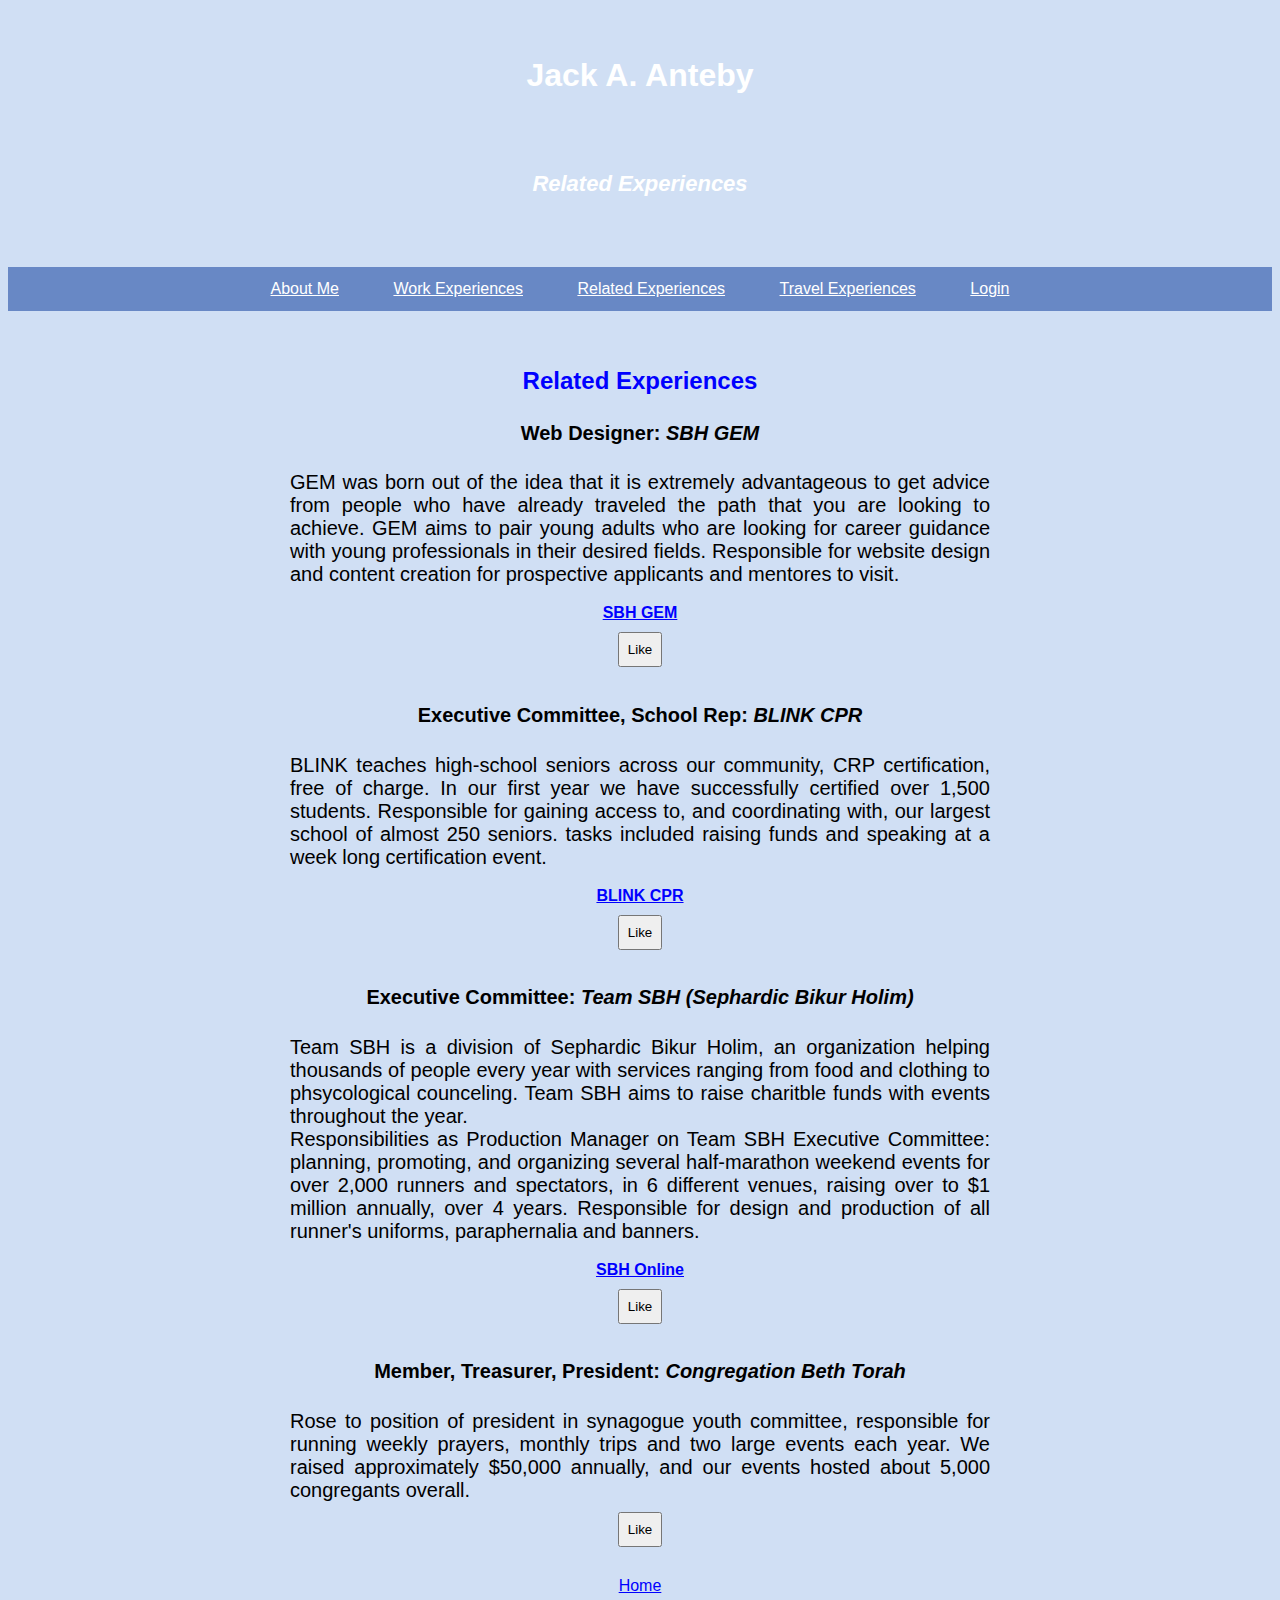
<file: Website2/Related-Experience.html>
<link href="style.css" rel="stylesheet">
  <style>
  header {
      margin: 0px;
      padding: 10px 0px 0px 0px;
      text-align: center;
      background: url("https://newevolutiondesigns.com/images/freebies/urban-landscape-wallpaper-preview-25.jpg");
      height: auto;
      display: block;
      width: 100%;
      background-size: cover;
      background-position: center;
      background-repeat: no-repeat;
      color: #fff;
    }
    </style>
  <body>
    <header>
    <br>
    <h1>Jack A. Anteby</h1>
    <br>
    <h5 id="quote"><em>Related Experiences</em></h5>
    <br>

    <ul>
      <li><a href="index.html">About Me</a></li>
      <li><a href="Work-Experience.html">Work Experiences</a></li>
      <li><a href="Related-Experience.html">Related Experiences</a></li>
      <li><a href="Travel-Experience.html">Travel Experiences</a></li>
      <li><a href="#">Login</a></li>
    </ul>
  </header>

  <article>
  <h2>Related Experiences</h2>
  <h4>Web Designer: <em>SBH GEM</em></h4>
  <p> GEM was born out of the idea that it is extremely advantageous to get advice from people who have already traveled the path that you are looking to achieve. GEM aims to pair young adults who are looking for career guidance with young professionals in their desired fields. Responsible for website design and content creation for prospective applicants and mentores to visit. </p><br>
  <a href="http://www.sbhgem.com"><strong>SBH GEM</strong></a><br>
  <button>Like</button>
  <h4>Executive Committee, School Rep: <em>BLINK CPR</em></h4>
  <p> BLINK teaches high-school seniors across our community, CRP certification, free of charge. In our first year we have successfully certified over 1,500 students. Responsible for gaining access to, and coordinating with, our largest school of almost 250 seniors. tasks included raising funds and speaking at a week long certification event. </p><br>
  <a href="http://www.blinkcpr.org/team.html"><strong>BLINK CPR</strong></a><br>
  <button>Like</button>
  <h4>Executive Committee: <em>Team SBH (Sephardic Bikur Holim)</em></h4>
  <p> Team SBH is a division of Sephardic Bikur Holim, an organization helping thousands of people every year with services ranging from food and clothing to phsycological counceling. Team SBH aims to raise charitble funds with events throughout the year. <br>
    Responsibilities as Production Manager on Team SBH Executive Committee: planning, promoting, and organizing several half-marathon weekend events for over 2,000 runners and spectators, in 6 different venues, raising over to $1 million annually, over 4 years. Responsible for design and production of all runner's uniforms, paraphernalia and banners. </p><br>
  <a href="http://www.sbhonline.org/default.asp"><strong>SBH Online</strong></a><br>
  <button>Like</button>
  <h4>Member, Treasurer, President: <em>Congregation Beth Torah</em></h4>
  <p> Rose to position of president in synagogue youth committee, responsible for running weekly prayers, monthly trips and two large events each year. We raised approximately $50,000 annually, and our events hosted about 5,000 congregants overall. </p>
  <button>Like</button>
  </article>
  <a href="index.html">Home</a>
  <br><br>
</body>
</file>
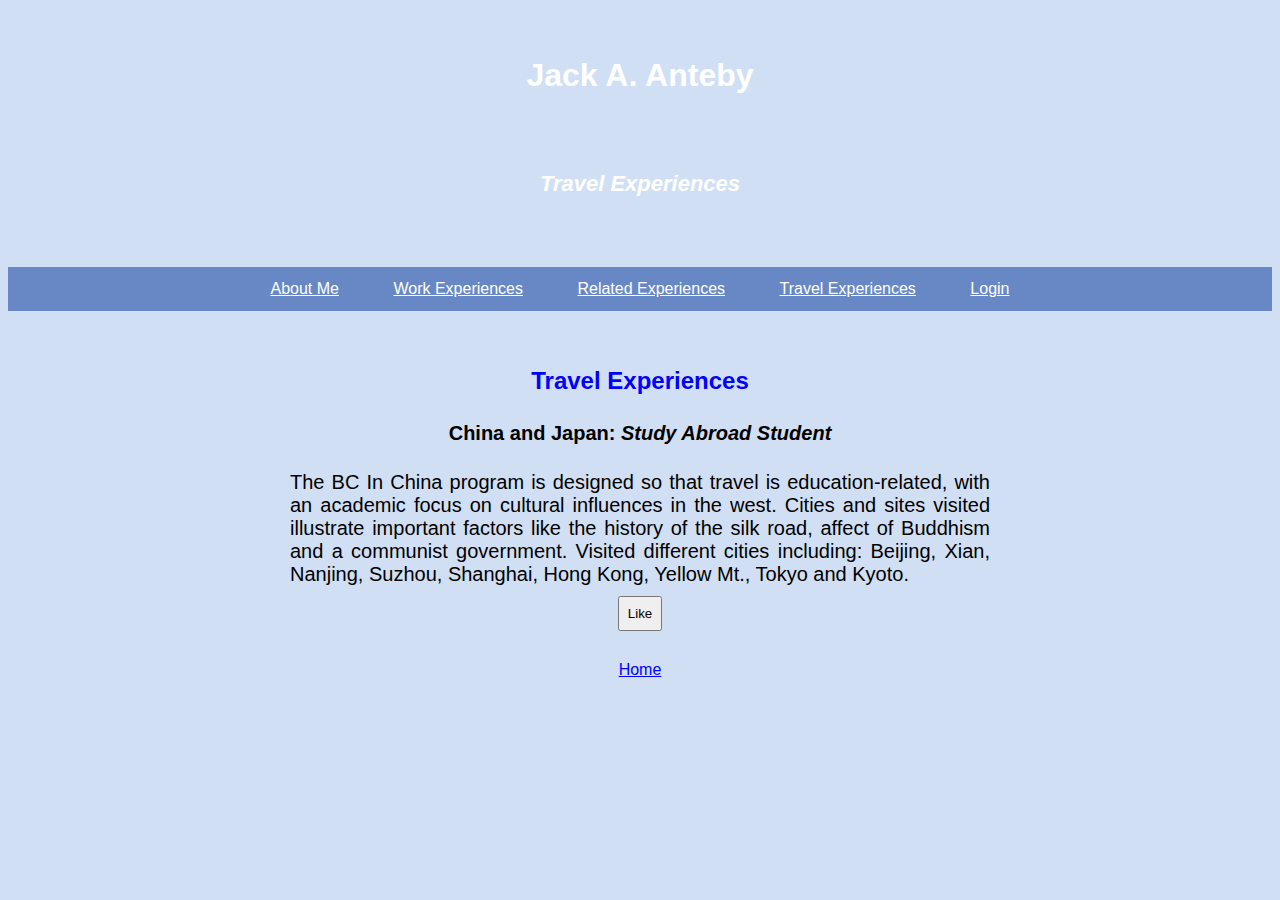
<file: Website2/Travel-Experience.html>
<link href="style.css" rel="stylesheet">
  <style>
  header {
      margin: 0px;
      padding: 10px 0px 0px 0px;
      text-align: center;
      background: url("https://newevolutiondesigns.com/images/freebies/urban-landscape-wallpaper-preview-25.jpg");
      height: auto;
      display: block;
      width: 100%;
      background-size: cover;
      background-position: center;
      background-repeat: no-repeat;
      color: #fff;
    }
    </style>
  <body>
     <header>
    <br>
    <h1>Jack A. Anteby</h1>
    <br>
    <h5 id="quote"><em>Travel Experiences</em></h5>
    <br>

    <ul>
      <li><a href="index.html">About Me</a></li>
      <li><a href="Work-Experience.html">Work Experiences</a></li>
      <li><a href="Related-Experience.html">Related Experiences</a></li>
      <li><a href="Travel-Experience.html">Travel Experiences</a></li>
      <li><a href="#">Login</a></li>
    </ul>
      </header>

  <article>
  <h2>Travel Experiences</h2>
  <h4>China and Japan: <em>Study Abroad Student</em></h4>
  <p> The BC In China program is designed so that travel is education-related, with an academic focus on cultural influences in the west. Cities and sites visited illustrate important factors like the history of the silk road, affect of Buddhism and a communist government. Visited different cities including: Beijing, Xian, Nanjing, Suzhou, Shanghai, Hong Kong, Yellow Mt., Tokyo and Kyoto. </p>
  <button>Like</button>
  </article>
  <a href="index.html">Home</a>
</file>
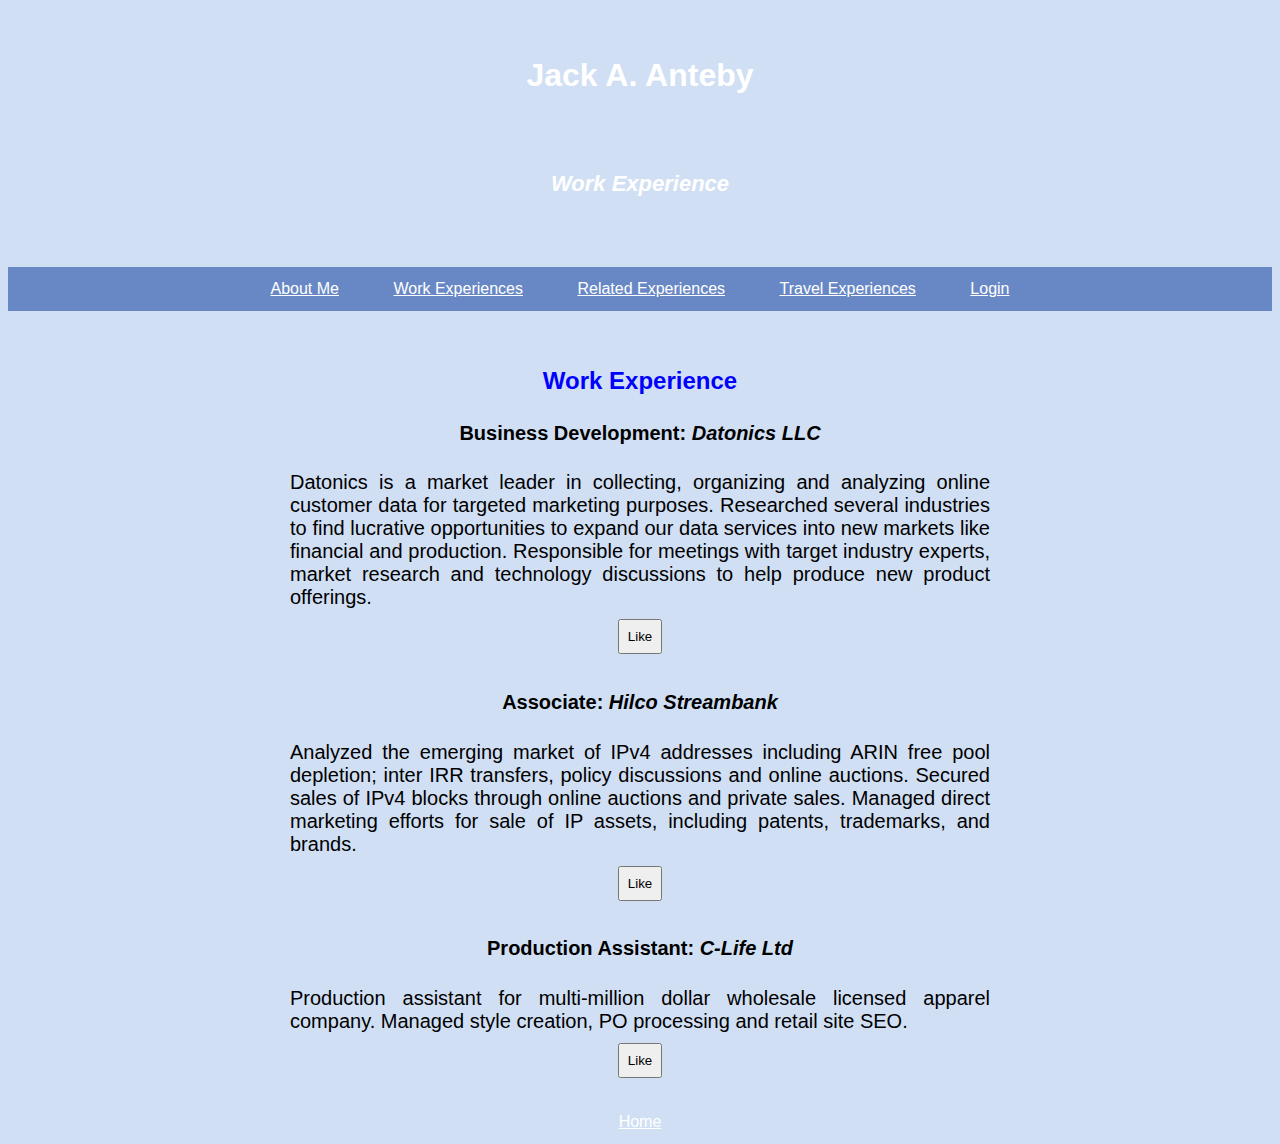
<file: Website2/Work-Experience.html>
<link href="style.css" rel="stylesheet">
  <style>
  header {
      margin: 0px;
      padding: 10px 0px 0px 0px;
      text-align: center;
      background: url("https://newevolutiondesigns.com/images/freebies/urban-landscape-wallpaper-preview-25.jpg");
      height: auto;
      display: block;
      width: 100%;
      background-size: cover;
      background-position: center;
      background-repeat: no-repeat;
      color: #fff;
    }
    </style>
  <body>
     <header>
    <br>
    <h1>Jack A. Anteby</h1>
    <br>
    <h5 id="quote"><em>Work Experience</em></h5>
    <br>

    <ul>
      <li><a href="index.html">About Me</a></li>
      <li><a href="Work-Experience.html">Work Experiences</a></li>
      <li><a href="Related-Experience.html">Related Experiences</a></li>
      <li><a href="Travel-Experience.html">Travel Experiences</a></li>
      <li><a href="#">Login</a></li>
    </ul>
    </header>

  <article>
  <h2>Work Experience</h2>
  <h4>Business Development: <em>Datonics LLC</em></h4>
  <p> Datonics is a market leader in collecting, organizing and analyzing online customer data for targeted marketing purposes. Researched several industries to find lucrative opportunities to expand our data services into new markets like financial and production. Responsible for meetings with target industry experts, market research and technology discussions to help produce new product offerings.</p>
  <button>Like</button>
  <h4>Associate:<em> Hilco Streambank</em></h4>
  <p> Analyzed the emerging market of IPv4 addresses including ARIN free pool depletion; inter IRR transfers, policy discussions and online auctions. Secured sales of IPv4 blocks through online auctions and private sales. Managed direct marketing efforts for sale of IP assets, including patents, trademarks, and brands.</p>
  <button>Like</button>
  <h4>Production Assistant: <em>C-Life Ltd</em></h4>
  <p>Production assistant for multi-million dollar wholesale licensed apparel company. Managed style creation, PO processing and retail site SEO.</p>
  <button>Like</button>
  </article>
  <li><a href="index.html">Home</a></li>
</file>
<file: Website2/style.css>
<style>
  header {
      margin: 0px;
      padding: 10px 0px 0px 0px;
      text-align: center;
      background: url("https://newevolutiondesigns.com/images/freebies/urban-landscape-wallpaper-preview-25.jpg");
      background-size: cover;
      color: #fff;
    }
    img {
      margin: 10px 10px 50px 10px;
      padding: 5px;
      border: 3px solid;
      border-radius: 50px;
      height: 200px;
      width: 200px;
      float: center;
      text-align: center;
    }

    a {
      color:blue;
    }

    li a {
      color: white;
      Padding: 10px 10px 10px 10px;
    }
    ul {
      padding: 8px;
      background: rgba(0,50,150,0.5);
    }
    li {
      display: inline-block;
      padding: 5px 15px 5px 15px;
    }

    article {
      max-width: 700px;
      padding: 20px;
      margin: 0 auto;
    }
    body {
      text-align: center;
      background-size: cover;
      background-position: center;
      font-family: helvetica;
      color: black;
      background-color:rgba(100,150,220,0.3)
    }
    p {
      font-size: 20px;
      text-align: justify;
      margin: 0 auto;
    }

    h2 {
      color: blue;
    }
    h3 {
      color: red;
      font-style: italic;
    }
    h4 {
      color: black;
      font-size: 20px;
      padding:0px 20px 0px 20px;
    }
    h5 {
      text-align: center;
      font-size: 15px;
      padding:0px 20px 0px 20px;
    }

    #quote {
      font-size: 22px;
    }

    h6 {
      font-size: 15px;
    }

    input { 
      border: 0;
      padding: 8px;
      font-size: 15px;
    }
    input[type="submit"] {
      background: red;
      color: white;
    }
    input[type="email"] {
      background: rgba(250,250,250,0.9);
      color: black;
    }
    input[type="numbers"] {
    background: rgba(250,250,250,0.9);
    color: black;
    }
    input[type="text"] {
    background: rgba(250,250,250,0.9);
    color: black;
    }
    button {
      margin: 10px;
      padding: 8px;
    }

    @media (max-width: 500px) {
      h1 {
      font-size: 25px;
      }
      li {
      display: block;        
      padding: 5px;
     }
    }
  </style>
</file>
